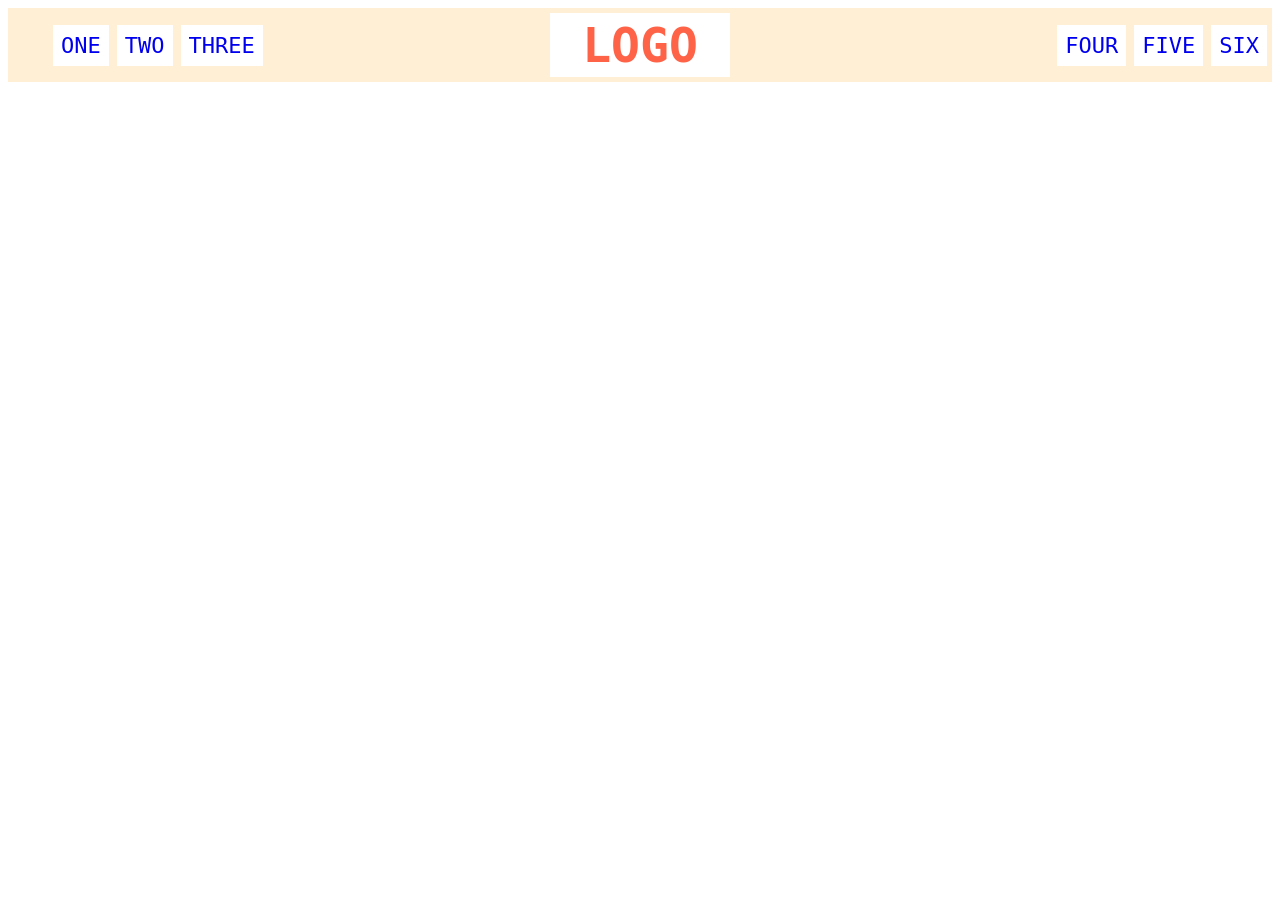
<file: foundations/flex/02-flex-header/index.html>
<!DOCTYPE html>
<html lang="en">
  <head>
    <meta charset="UTF-8">
    <meta http-equiv="X-UA-Compatible" content="IE=edge">
    <meta name="viewport" content="width=device-width, initial-scale=1.0">
    <title>Flex Header</title>
    <link rel="stylesheet" href="style.css">
  </head>
  <body>
    <div class="header">
      <div class="left-links">
        <ul>
          <li><a href="#">ONE</a></li>
          <li><a href="#">TWO</a></li>
          <li><a href="#">THREE</a></li>
        </ul>
      </div>
      <div class="logo">LOGO</div>
      <div class="right-links">
        <ul>
          <li><a href="#">FOUR</a></li>
          <li><a href="#">FIVE</a></li>
          <li><a href="#">SIX</a></li>
        </ul>
      </div>
    </div>
  </body>
</html>
</file>
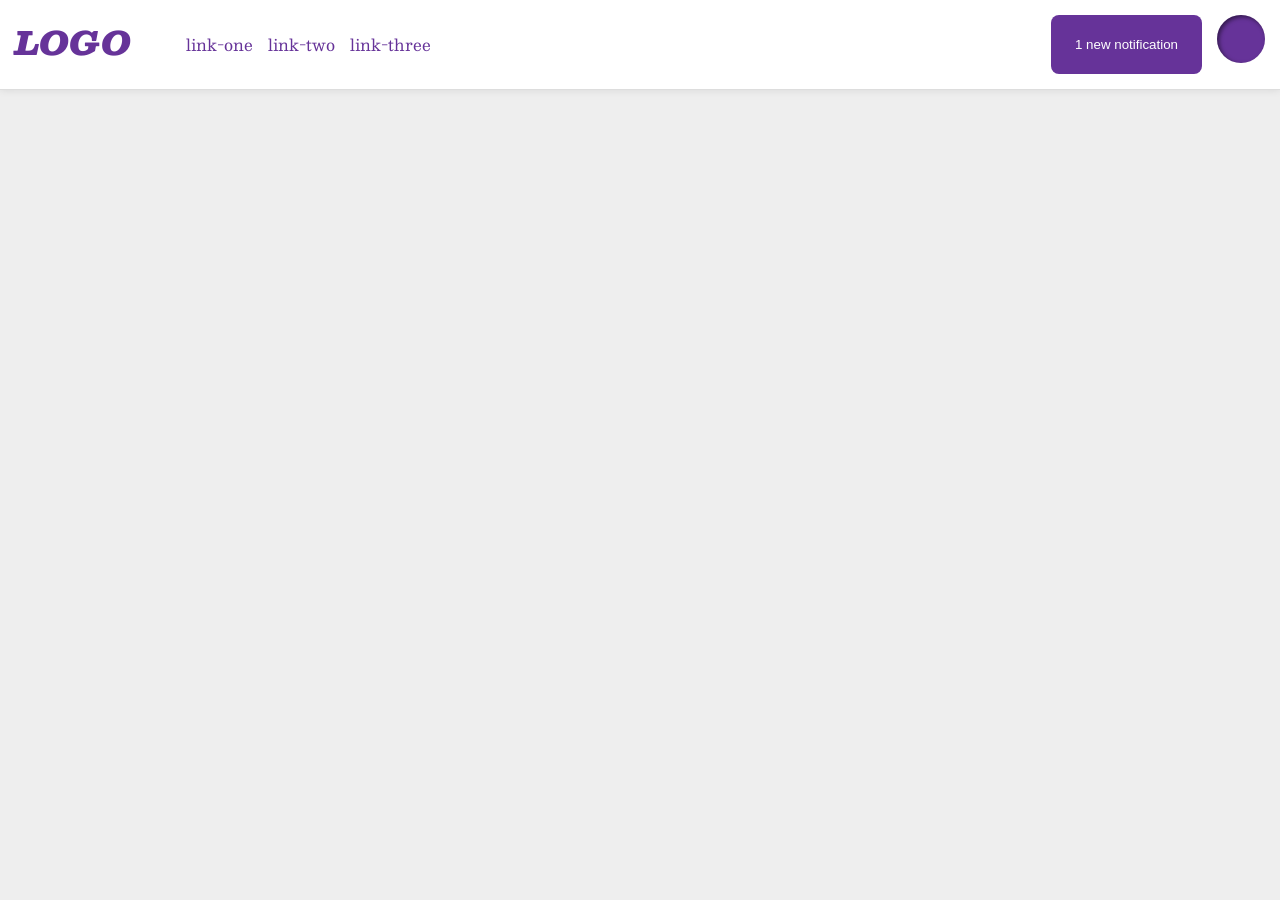
<file: foundations/flex/03-flex-header-2/index.html>
<!DOCTYPE html>
<html lang="en">
  <head>
    <meta charset="UTF-8">
    <meta http-equiv="X-UA-Compatible" content="IE=edge">
    <meta name="viewport" content="width=device-width, initial-scale=1.0">
    <title>Flex Header 2</title>
    <link rel="stylesheet" href="style.css">
  </head>
  <body>
    <div class="header">
      <div class="left">
      <div class="logo">
        LOGO
      </div>
      <ul class="links">
        <li><a href="https://google.com">link-one</a></li>
        <li><a href="https://google.com">link-two</a></li>
        <li><a href="https://google.com">link-three</a></li>
      </ul>
      </div>
      <div class="right">
      <button class="notifications">
        1 new notification
      </button>
      <div class="profile-image"></div>
      </div>
      </div>
  </body>
</html>
</file>
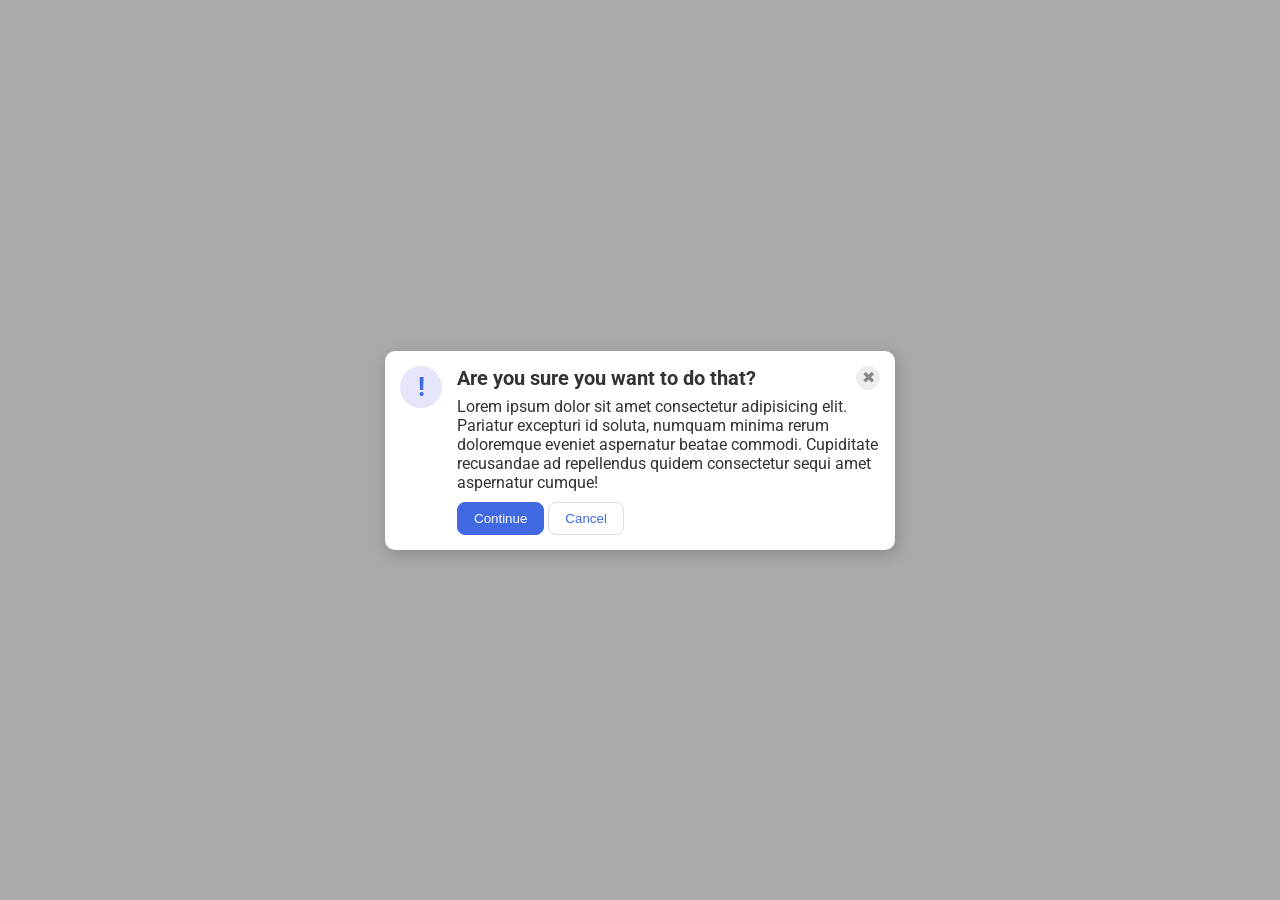
<file: foundations/flex/05-flex-modal/index.html>
<!DOCTYPE html>
<html lang="en">
  <head>
    <meta charset="UTF-8">
    <meta http-equiv="X-UA-Compatible" content="IE=edge">
    <meta name="viewport" content="width=device-width, initial-scale=1.0">
    <link rel="stylesheet" href="style.css">
    <title>Modal</title>
  </head>
  <body>
    <div class="modal">

	    <div class="one">
      <div class="icon">!</div>
            </div>
	    <div class="main">
	    <div class="two">
		    <div class="header"><strong>Are you sure you want to do that?</strong></div>
      <button class="close-button">✖</button>
            </div>
	    <div class="three">
      <div class="text">Lorem ipsum dolor sit amet consectetur adipisicing elit. Pariatur excepturi id soluta, numquam minima rerum doloremque eveniet aspernatur beatae commodi. Cupiditate recusandae ad repellendus quidem consectetur sequi amet aspernatur cumque!</div>
      <div class="buttons">
      <button class="continue">Continue</button>
      <button class="cancel">Cancel</button>
      </div>
            </div>
	    </div>
    </div>
  </body>
</html>
</file>
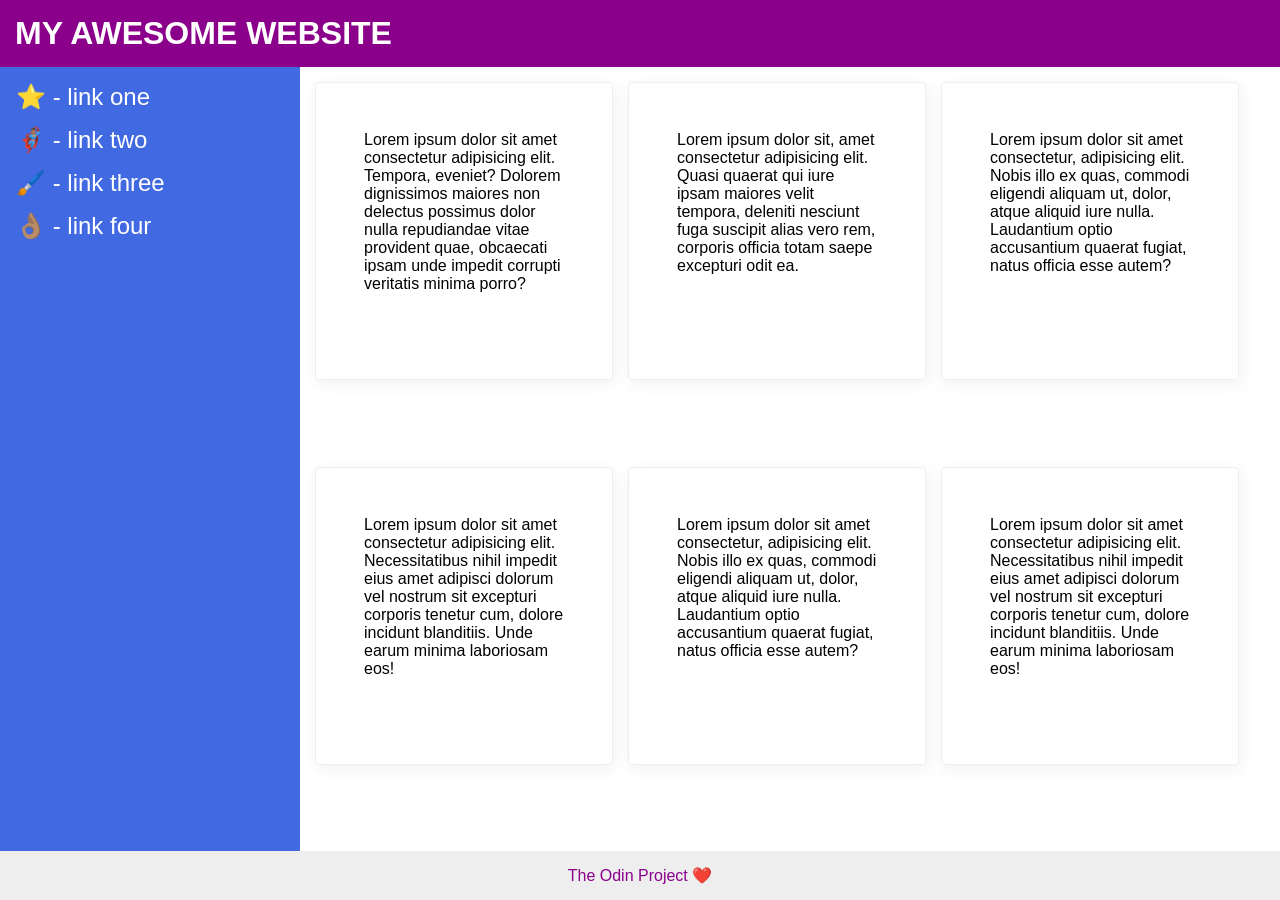
<file: foundations/flex/07-flex-layout-2/index.html>
<!DOCTYPE html>
<html lang="en">
  <head>
    <meta charset="UTF-8">
    <meta http-equiv="X-UA-Compatible" content="IE=edge">
    <meta name="viewport" content="width=device-width, initial-scale=1.0">
    <title>The Holy Grail</title>
    <link rel="stylesheet" href="style.css">
  </head>
  <body>
    <div class="header">
      MY AWESOME WEBSITE
    </div>
    <div class="main">    
    <div class="sidebar">
      <ul>
        <li><a href="#">⭐ - link one</a></li>
        <li><a href="#">🦸🏽‍♂️ - link two</a></li>
        <li><a href="#">🖌️ - link three</a></li>
        <li><a href="#">👌🏽 - link four</a></li>
      </ul>
    </div>

    <div class="cards">
    <div class="card">Lorem ipsum dolor sit amet consectetur adipisicing elit. Tempora, eveniet? Dolorem dignissimos maiores non delectus possimus dolor nulla repudiandae vitae provident quae, obcaecati ipsam unde impedit corrupti veritatis minima porro?</div>
    <div class="card">Lorem ipsum dolor sit, amet consectetur adipisicing elit. Quasi quaerat qui iure ipsam maiores velit tempora, deleniti nesciunt fuga suscipit alias vero rem, corporis officia totam saepe excepturi odit ea.</div>
    <div class="card">Lorem ipsum dolor sit amet consectetur, adipisicing elit. Nobis illo ex quas, commodi eligendi aliquam ut, dolor, atque aliquid iure nulla. Laudantium optio accusantium quaerat fugiat, natus officia esse autem?</div>
    <div class="card">Lorem ipsum dolor sit amet consectetur adipisicing elit. Necessitatibus nihil impedit eius amet adipisci dolorum vel nostrum sit excepturi corporis tenetur cum, dolore incidunt blanditiis. Unde earum minima laboriosam eos!</div>
    <div class="card">Lorem ipsum dolor sit amet consectetur, adipisicing elit. Nobis illo ex quas, commodi eligendi aliquam ut, dolor, atque aliquid iure nulla. Laudantium optio accusantium quaerat fugiat, natus officia esse autem?</div>
    <div class="card">Lorem ipsum dolor sit amet consectetur adipisicing elit. Necessitatibus nihil impedit eius amet adipisci dolorum vel nostrum sit excepturi corporis tenetur cum, dolore incidunt blanditiis. Unde earum minima laboriosam eos!</div>
    </div>
    </div>
    <div class="footer">
      The Odin Project ❤️
    </div>
  </body>
</html>
</file>
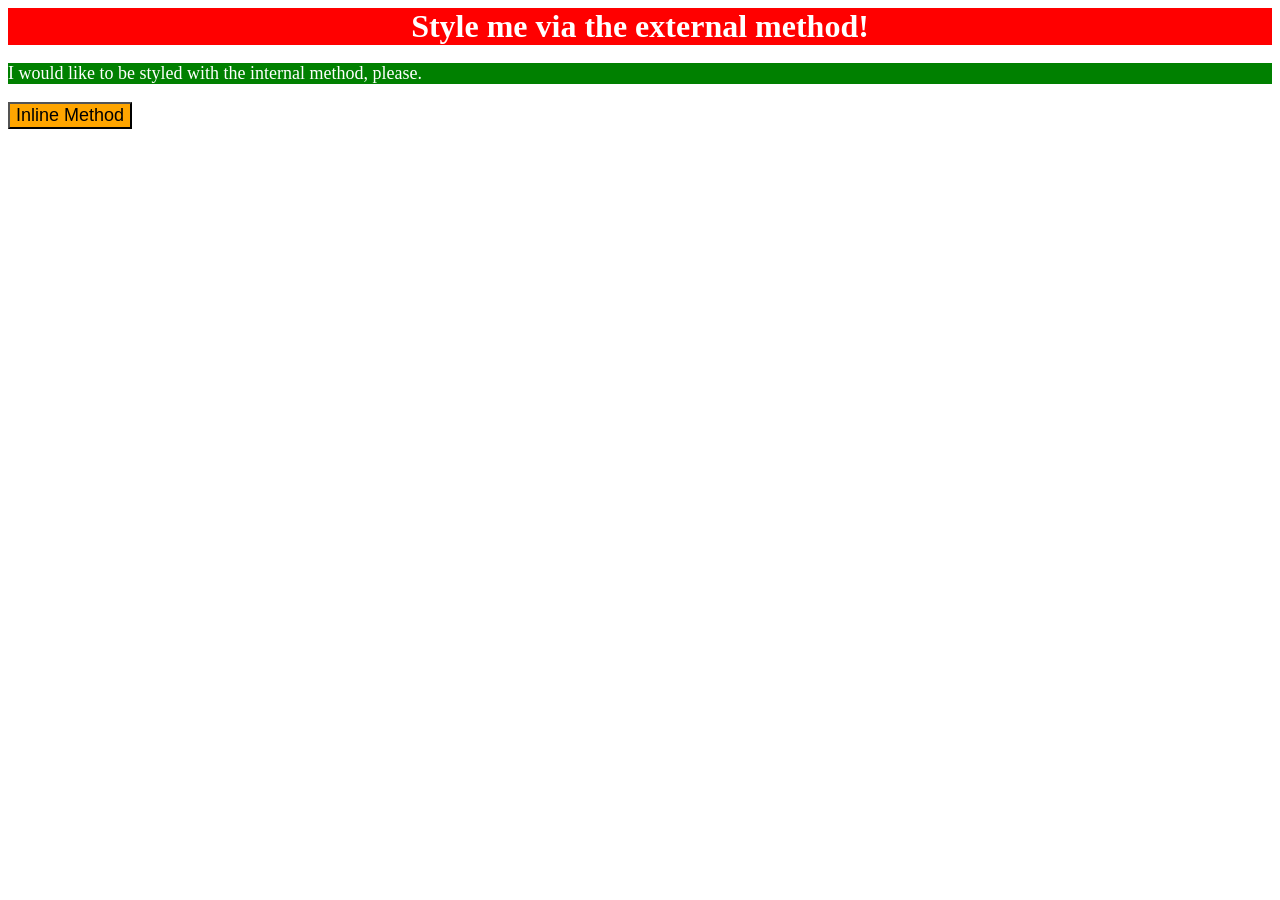
<file: foundations/intro-to-css/01-css-methods/index.html>
<!DOCTYPE html>
<html lang="en">
  <head>
    <meta charset="UTF-8">
    <meta http-equiv="X-UA-Compatible" content="IE=edge">
    <meta name="viewport" content="width=device-width, initial-scale=1.0">
    <title>Methods for Adding CSS</title>
    <link rel="stylesheet" href="style.css">
    <style>
p {
background-color: green;
color: white;
font-size: 18px;
}
    </style>
  </head>
  <body>
    <div>Style me via the external method!</div>
    <p>I would like to be styled with the internal method, please.</p>
    <button style="background-color: orange; font-size: 18px;" >Inline Method</button>
  </body>
</html>
</file>
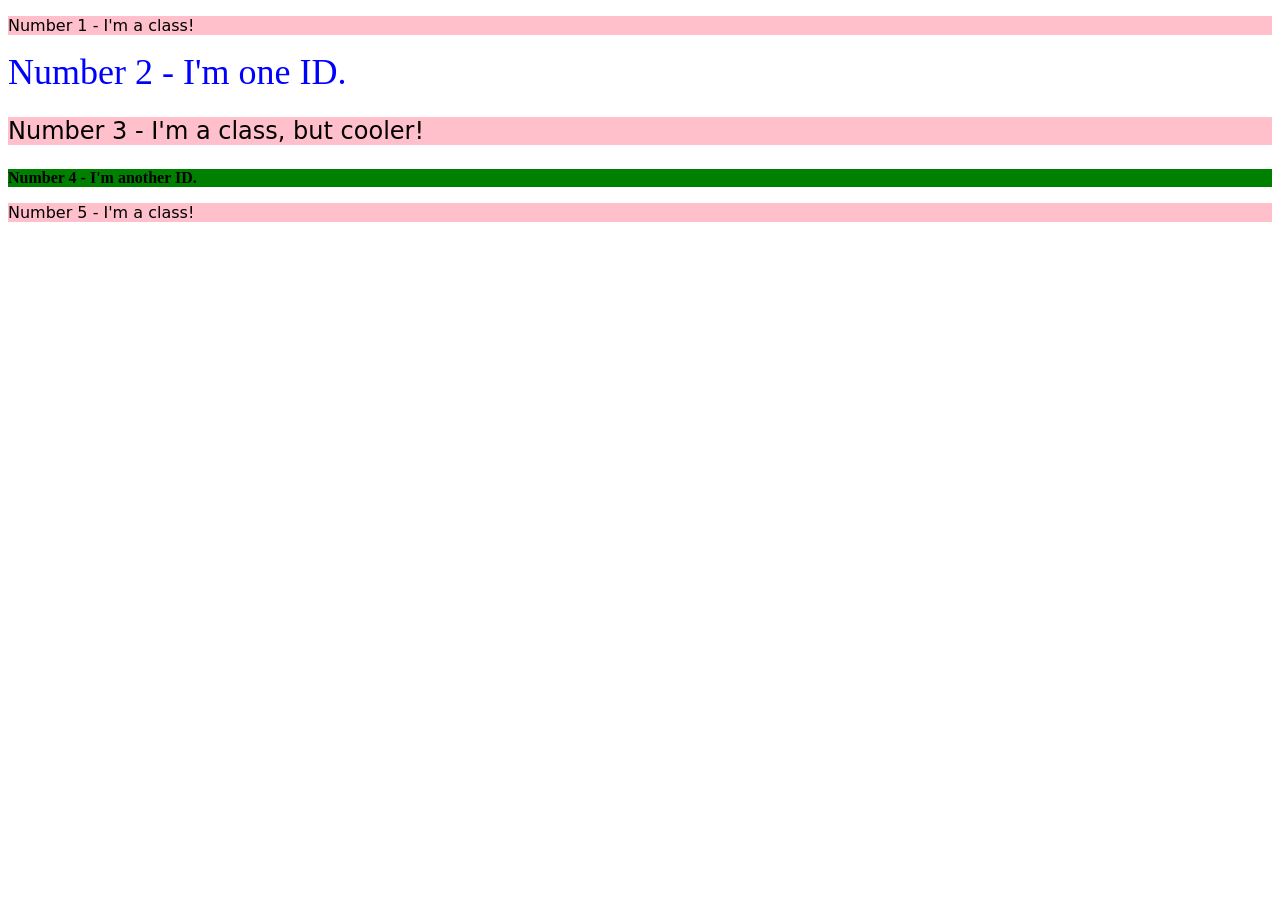
<file: foundations/intro-to-css/02-class-id-selectors/index.html>
<!DOCTYPE html>
<html lang="en">
  <head>
    <meta charset="UTF-8">
    <meta http-equiv="X-UA-Compatible" content="IE=edge">
    <meta name="viewport" content="width=device-width, initial-scale=1.0">
    <title>Class and ID Selectors</title>
    <link rel="stylesheet" href="style.css">
  </head>
  <body>
    <p class="pr">Number 1 - I'm a class!</p>
    <div id="one">Number 2 - I'm one ID.</div>
    <p class="pr cooler">Number 3 - I'm a class, but cooler!</p>
    <div id="another">Number 4 - I'm another ID.</div>
    <p class="pr">Number 5 - I'm a class!</p>
  </body>
</html>
</file>
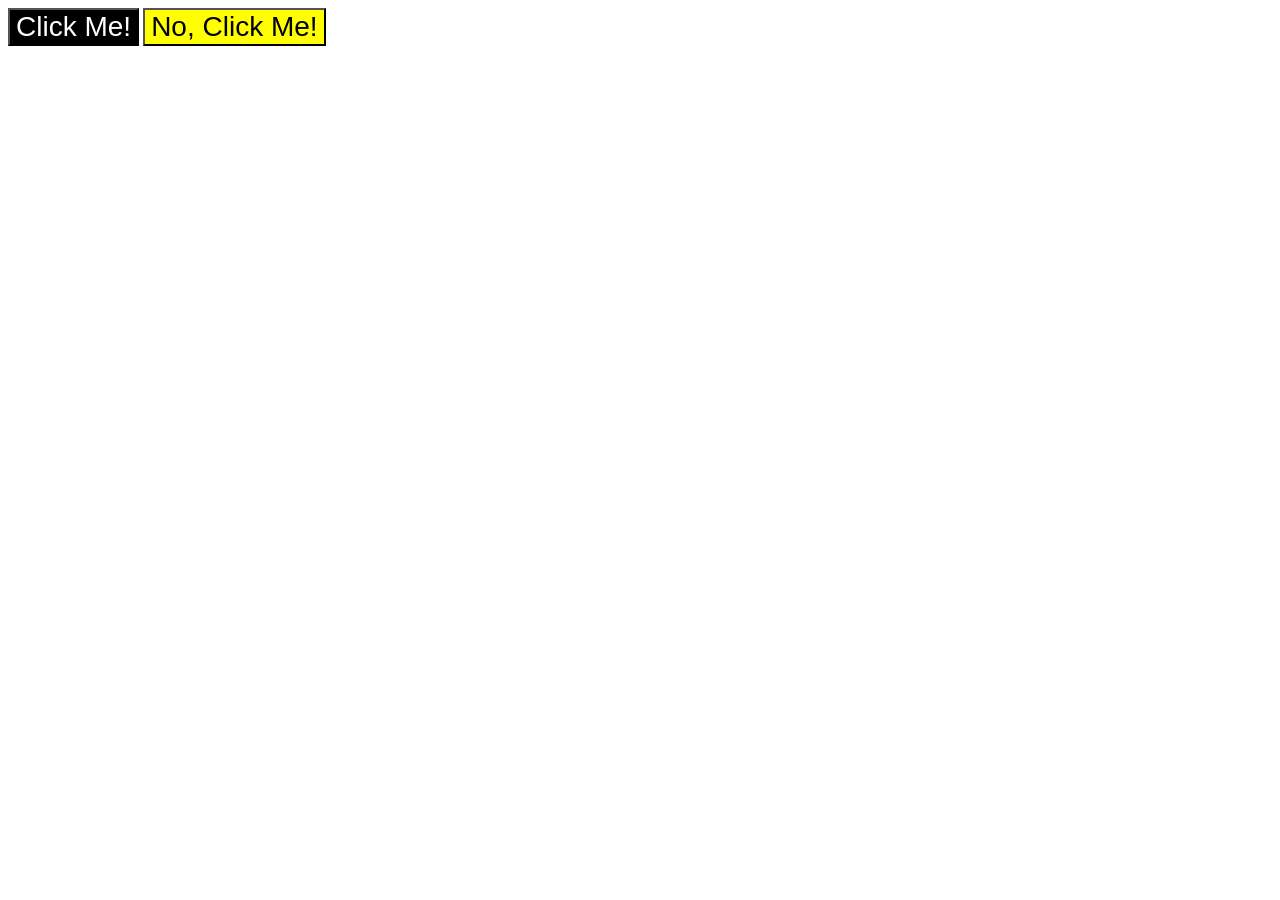
<file: foundations/intro-to-css/03-grouping-selectors/index.html>
<!DOCTYPE html>
<html lang="en">
  <head>
    <meta charset="UTF-8">
    <meta http-equiv="X-UA-Compatible" content="IE=edge">
    <meta name="viewport" content="width=device-width, initial-scale=1.0">
    <title>Grouping Selectors</title>
    <link rel="stylesheet" href="style.css">
  </head>
  <body>
    <button class="first">Click Me!</button>
    <button class="second">No, Click Me!</button>
  </body>
</html>
</file>
<file: foundations/flex/02-flex-header/style.css>
.header  {
  font-family: monospace;
  background: papayawhip;
  display: flex;
  justify-content: space-between;
  align-items: center;
  padding: 5px;
}

.logo {
  font-size: 48px;
  font-weight: 900;
  color: tomato;
  background: white;
  padding: 4px 32px;
}

ul {
  /* this removes the dots on the list items*/
  list-style-type: none;
  display: flex;
  gap: 8px;
}

a {
  font-size: 22px;
  background: white;
  padding: 8px;
  /* this removes the line under the links */
  text-decoration: none;
}
</file>
<file: foundations/flex/03-flex-header-2/style.css>
/* this is some magical font-importing.  
you'll learn about it later. */
@import url('https://fonts.googleapis.com/css2?family=Besley:ital,wght@0,400;1,900&display=swap');

body {
  margin: 0;
  background: #eee;
  font-family: Besley, serif;
}

.left,
.right {
display: flex;
gap: 15px;
}

.header {
  background: white;
  border-bottom: 1px solid #ddd;
  box-shadow: 0 0 8px rgba(0,0,0,.1);
  display: flex;
  justify-content: space-between;
  padding: 15px;
}

.profile-image {
  background: rebeccapurple;
  box-shadow: inset 2px 2px 4px rgba(0,0,0,.5);
  border-radius: 50%;
  width: 48px;
  height: 48px;
}

.logo {
  color: rebeccapurple;
  font-size: 32px;
  font-weight: 900;
  font-style: italic;
}

button {
  border: none;
  border-radius: 8px;
  background: rebeccapurple;
  color: white;
  padding: 8px 24px;
}

a {
  /* this removes the line under our links */
  text-decoration: none;
  color: rebeccapurple;
}

ul {
  list-style-type: none;
  display: flex;
  gap: 15px;
}
</file>
<file: foundations/flex/05-flex-modal/style.css>
@import url('https://fonts.googleapis.com/css2?family=Roboto:wght@400;700&display=swap');

html, body {
  height: 100%;
}

body {
  font-family: Roboto, sans-serif;
  margin: 0;
  background: #aaa;
  color: #333;
  /* I'll give you this one for free lol */
  display: flex;
  align-items: center;
  justify-content: center;
}

.modal {
  background: white;
  width: 480px;
  border-radius: 10px;
  box-shadow: 2px 4px 16px rgba(0,0,0,.2);
  display: flex;
  padding: 15px;
  gap: 15px;
}

.header {
font-size: 20px;
}

.main {
display: flex;
flex-direction: column;
gap: 7px;
}

.two {
display: flex;
justify-content: space-between;
}

.three {
display: flex;
flex-direction: column;
gap: 10px;
}

.icon {
  color: royalblue;
  font-size: 26px;
  font-weight: 700;
  background: lavender;
  width: 42px;
  height: 42px;
  border-radius: 50%;
  display: flex;
  align-items: center;
  justify-content: center;
}

.close-button {
  background: #eee;
  border-radius: 50%;
  color: #888;
  font-weight: 400;
  font-size: 16px;
  height: 24px;
  width: 24px;
  display: flex;
  align-items: center;
  justify-content: center;
  border: 1px solid #eee;
  padding: 0;
}

button {
  cursor: pointer;
  padding: 8px 16px;
  border-radius: 8px;
}

button.continue {
  background: royalblue;
  border: 1px solid royalblue;
  color: white;
}

button.cancel {
  background: white;
  border: 1px solid #ddd;
  color: royalblue;
}
</file>
<file: foundations/flex/07-flex-layout-2/style.css>
body {
  font-family: -apple-system, BlinkMacSystemFont, 'Segoe UI', Roboto, Oxygen, Ubuntu, Cantarell, 'Open Sans', 'Helvetica Neue', sans-serif;
  margin: 0;
  min-height: 100vh;
  display: flex;
  flex-direction: column;
  justify-content: space-between;
}

.header {
  font-weight: 900;
  font-size: 32px;
  background: darkmagenta;
  color: white;
  padding: 15px;
}

.main {
  display: flex;
  flex: 1;
}

.sidebar ul,
a {
  font-size: 24px;
  list-style-type: none;
  text-decoration: none;
  color: white;
  margin: 0;
  padding: 0;
  display: flex;
  flex-direction: column;
  gap: 15px;
}

.sidebar {
  padding: 16px;
  min-width: 300px;
  max-width: 300px;
}

.cards {
 display: flex;
 flex-wrap: wrap;
 gap: 15px;
 margin: 15px;
}

.card {
  width: 200px;
  height: 200px;
  padding: 48px;
}

.footer {
  background: #eee;
  color: darkmagenta;
  text-align: center;
  padding: 15px;
}

.sidebar {
  width: 300px;
  background: royalblue;
  box-sizing: border-box;
}

.card {
  border: 1px solid #eee;
  box-shadow: 2px 4px 16px rgba(0,0,0,.06);
  border-radius: 4px;
}
</file>
<file: foundations/intro-to-css/01-css-methods/style.css>
div {
background-color: red;
color: white;
font-size: 32px;
text-align: center;
font-weight: bold;
}
</file>
<file: foundations/intro-to-css/02-class-id-selectors/style.css>
.pr {
background-color: pink;
font-family: Verdana,"Dejavu Sans", sans-serif;
}

#one {
color: blue;
font-size: 36px;
}

.cooler {
font-size: 24px;
}

#another {
background-color: green;
font-weight: bold;
}
</file>
<file: foundations/intro-to-css/03-grouping-selectors/style.css>
.first {
background-color:black;
color: white;
}

.second {
background-color: yellow;
}

.first,
.second {
font-size: 28px;
font-family: Helvetica, "Times New Roman", sans-serif;
}
</file>
